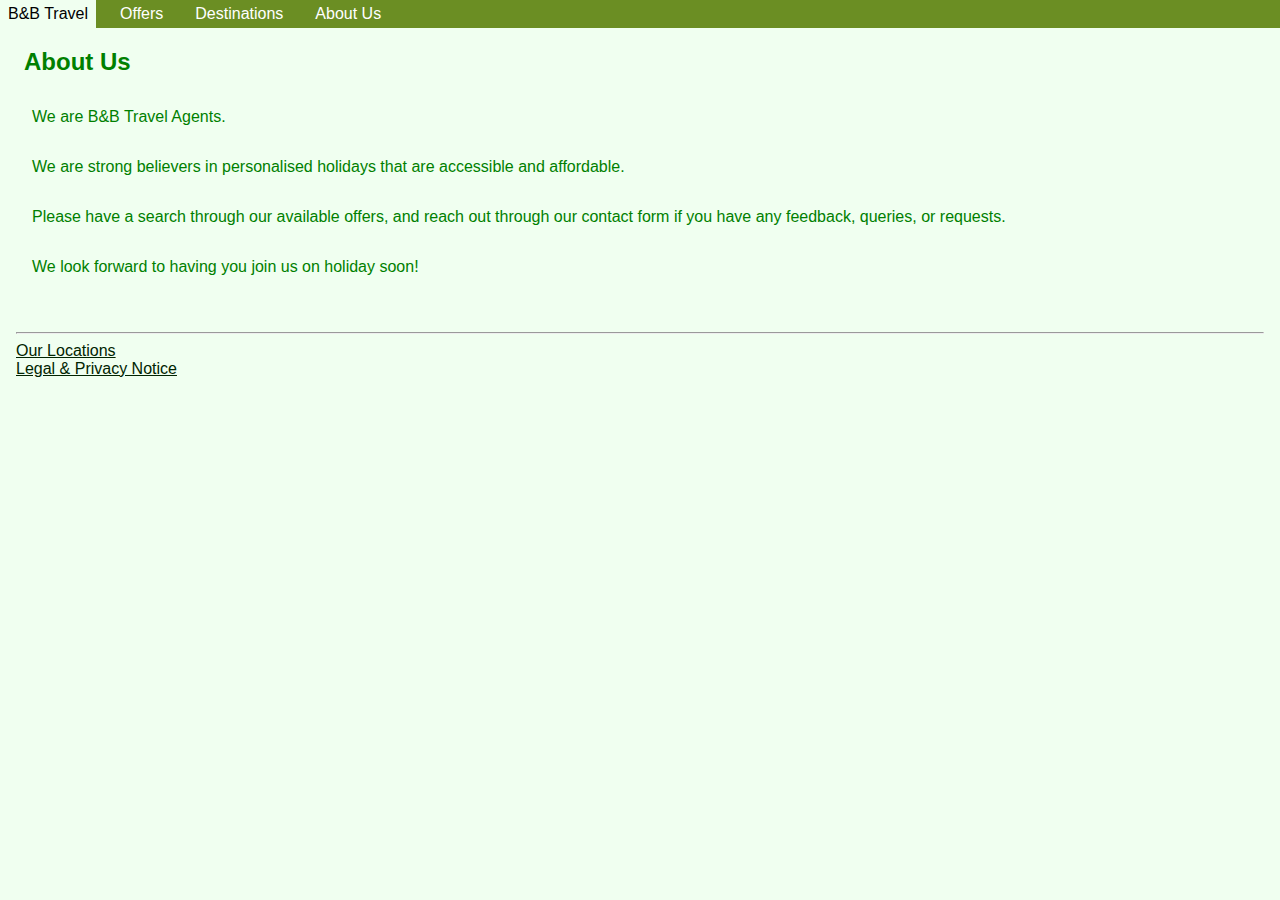
<file: about.html>
<!DOCTYPE html>

<html>

<head>
  <!--Viewport added for accessibility on different screens-->
  <meta name="viewport" content="width=device-width, initial-scale=1.0">
  <!--CSS stylesheet linked for styling-->
  <link rel="stylesheet" href="assets/css/style.css">
  <!--Icon stylesheet linked for minimised navbar-->
  <link rel="stylesheet" href="https://cdnjs.cloudflare.com/ajax/libs/font-awesome/6.4.2/css/all.min.css">
  <!--Javascript file linked for client-side functions-->
  <script src="assets/JS/scripts.js"></script>
</head>

<body>
  <div class="header">
    <nav class="resnav" id="myResnav">
      <!--Navbar for menu accessibility-->
      <a href="index.html">B&B Travel</a>
      <a href="offers.html">Offers</a> 
      <a href="destinations.html">Destinations</a>
      <a href="about.html">About Us</a> 
      <!--Show navbar icon if smaller screen size is used-->
      <a href="javascript:void(0);" class="icon" onclick="navIcon()">
        <i class="fa fa-bars"></i>
      </a>
    </nav>
  </div>

<h2>About Us</h2>
    <p>We are B&B Travel Agents.</p>
    <p>We are strong believers in personalised holidays that are accessible and affordable.</p>
    <p>Please have a search through our available offers, and reach out through our contact form if you have any feedback, queries, or requests.</p>
    <p>We look forward to having you join us on holiday soon!</p>

<footer>
    <hr>
    
    <section>
    <!--Placeholder for pages for B&B's locations and data processing/legal contracts for users-->
        <a href="#">Our Locations</a>
        <br>
        <a href="#">Legal & Privacy Notice</a>
    </section>

</footer>

</body>

</html>
</file>
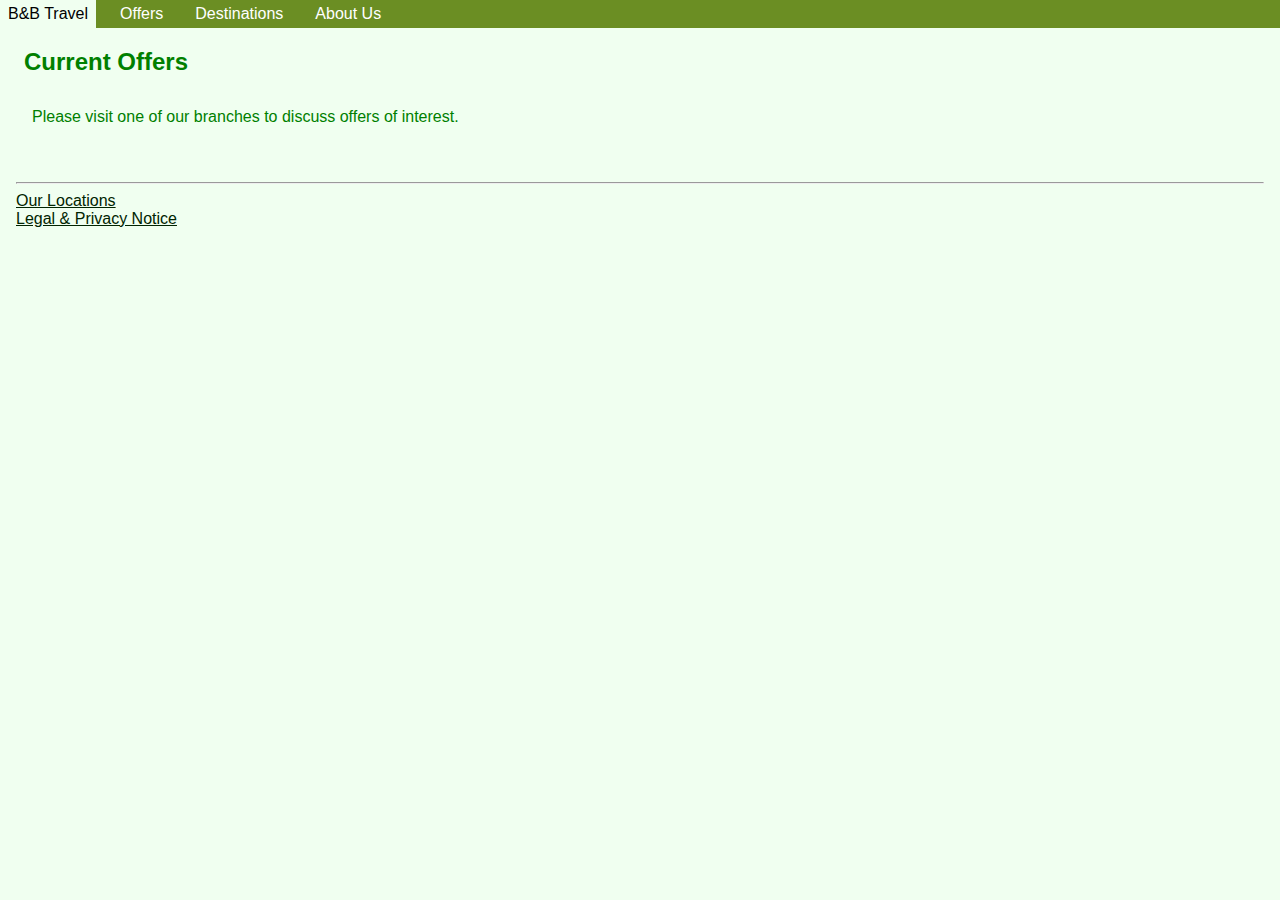
<file: offers.html>
<!DOCTYPE html>

<html>

<head>
  <!--Viewport added for accessibility on different screens-->
  <meta name="viewport" content="width=device-width, initial-scale=1.0">
  <!--CSS stylesheet linked for styling-->
  <link rel="stylesheet" href="assets/css/style.css">
  <!--Icon stylesheet linked for minimised navbar-->
  <link rel="stylesheet" href="https://cdnjs.cloudflare.com/ajax/libs/font-awesome/6.4.2/css/all.min.css">
  <!--Javascript file linked for client-side functions-->
  <script src="assets/JS/scripts.js"></script>
</head>

<body>
  <div class="header">
    <nav class="resnav" id="myResnav">
      <!--Navbar for menu accessibility-->
      <a href="index.html">B&B Travel</a>
      <a href="offers.html">Offers</a> 
      <a href="destinations.html">Destinations</a>
      <a href="about.html">About Us</a> 
      <!--Show navbar icon if smaller screen size is used-->
      <a href="javascript:void(0);" class="icon" onclick="navIcon()">
        <i class="fa fa-bars"></i>
      </a>
    </nav>
  </div>

<h2>Current Offers</h2>
<p>Please visit one of our branches to discuss offers of interest.</p>

<footer>
    <hr>
    
    <section>
    <!--Placeholder for pages for B&B's locations and data processing/legal contracts for users-->
        <a href="#">Our Locations</a>
        <br>
        <a href="#">Legal & Privacy Notice</a>
    </section>

</footer>

</body>

</html>
</file>
<file: assets/css/style.css>
.header {
  position: sticky;
  top: 0;
}

body { 
  font-family: Arial; 
  background: #f0fff0; 
  color: green; 
  margin: 0; 
  padding: 0; 
}

p {
  margin: 2em;
}

li {
  display: flex;
}

.dest {
    float: left;
    width:  100px;
    height: 100px;
    object-fit: cover;
    align-self: center;
}

.resnav {
  overflow: hidden;
  background-color: olivedrab;
}

.resnav a {
  float: left;
  display: block;
  color: white;
  text-align: center;
  padding: 5px 8px;
  text-decoration: none;
  font-size: 1em;
}

.resnav a:hover {
  background-color: #f0fff0;
  color: black;
}

.resnav a.active {
  background-color: #04AA6D;
  color: white;
}

.resnav .icon {
  display: none;
}

@media screen and (max-width: 600px) {
  .resnav a:not(:first-child) {display: none;}
  .resnav a.icon {
    float: right;
    display: block;
  }
}

@media screen and (max-width: 600px) {
  .resnav.responsive {position: relative;}
  .resnav.responsive .icon {
    position: absolute;
    right: 0;
    top: 0;
  }
  .resnav.responsive a {
    float: none;
    display: block;
    text-align: left;
  }
}

h1, h2 { 
  color: green; 
  padding-left: 1em; 
}

ul { 
  padding: 1em; 
}

nav a {
  margin-right: 1em;
}

a {
  color: #012401;
}

footer {
  bottom: 0px;
  padding: 1em;
}
</file>
